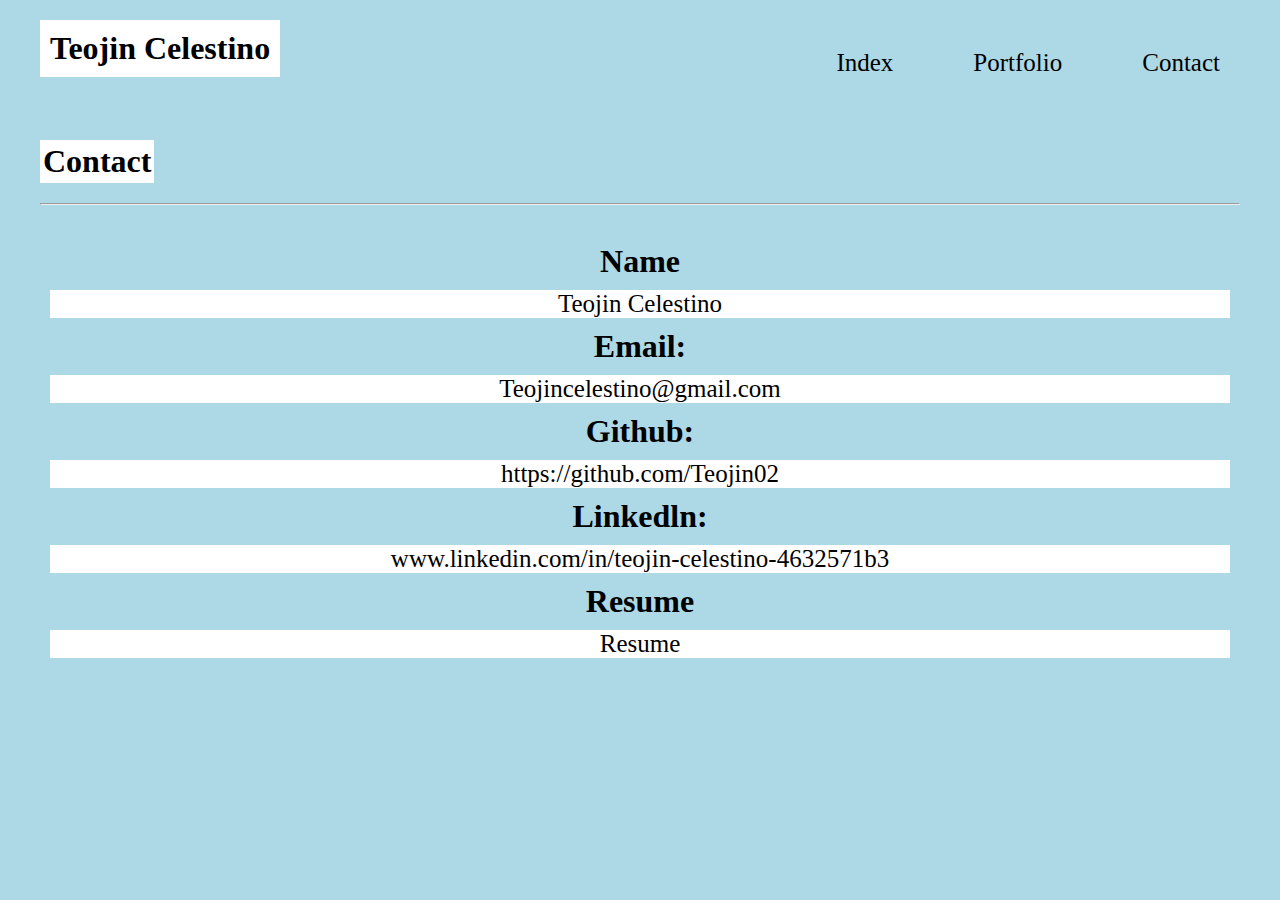
<file: contact.html>
<!doctype html>
<html lang="en">

<head>

  <meta charset="utf-8">
  <meta name="viewport" content="width=device-width, initial-scale=1, shrink-to-fit=no">


  <link rel="stylesheet" href="https://stackpath.bootstrapcdn.com/bootstrap/4.5.0/css/bootstrap.min.css"
    integrity="sha384-9aIt2nRpC12Uk9gS9baDl411NQApFmC26EwAOH8WgZl5MYYxFfc+NcPb1dKGj7Sk" crossorigin="anonymous">
  <link rel="stylesheet" href="contact.css">
  <title>Contact</title>

  <style>
  
  </style>
</head>

<nav>
  <ul>
    <h1>Teojin Celestino</h1>
    <li><a href="contact.html">Contact</a></li>
  </ul>
  <ul>
    <li><a href="portfolio.html">Portfolio</a>
    </li>
  </ul>
  <ul>
    <li><a href="index.html">Index</a></li>
  </ul>
</nav>
</div>
<div>
  

  <h1 id="header">
    Contact
  </h1>
  <hr>
  <br>
  <h1 id="name"><B>Name</B></h1>
  <form>
    <div class="form-group">
      <label for="exampleFormControlInput1" style="font-size: 25px;" >Teojin Celestino</label>
    </div>
    <h1 id="name"><b>Email:</b></h1>
    <div class="form-group">
      <label for="exampleFormControlInput1"> <a href="mailto:Teojincelestino@gmail.com">Teojincelestino@gmail.com</a></label>
    </div>
      <h1 id="name"><b>Github:</b></h1>
    <div class="form-group">
      <label for="exampleFormControlInput1"> <a href="https://github.com/Teojin02">https://github.com/Teojin02</a></label>
    </div>
      <h1 id="name"><b>Linkedln:</b></h1>
    <div class="form-group">
      <label for="exampleFormControlInput1"> <a href="www.linkedin.com/in/teojin-celestino-4632571b3">www.linkedin.com/in/teojin-celestino-4632571b3</a></label>
    </div>
      <h1 id="name"><b>Resume</b></h1>
    <div class="form-group">
      <label for="exampleFormControlInput1"> <a href="https://docs.google.com/document/d/1XNh0PbqmdsOUg2f9uJB-7LHWHept0o_pTafawoA6sOA/edit?usp=sharing">Resume</a></label>
    </div>


  <script src="https://code.jquery.com/jquery-3.5.1.slim.min.js"
    integrity="sha384-DfXdz2htPH0lsSSs5nCTpuj/zy4C+OGpamoFVy38MVBnE+IbbVYUew+OrCXaRkfj"
    crossorigin="anonymous"></script>
  <script src="https://cdn.jsdelivr.net/npm/popper.js@1.16.0/dist/umd/popper.min.js"
    integrity="sha384-Q6E9RHvbIyZFJoft+2mJbHaEWldlvI9IOYy5n3zV9zzTtmI3UksdQRVvoxMfooAo"
    crossorigin="anonymous"></script>
  <script src="https://stackpath.bootstrapcdn.com/bootstrap/4.5.0/js/bootstrap.min.js"
    integrity="sha384-OgVRvuATP1z7JjHLkuOU7Xw704+h835Lr+6QL9UvYjZE3Ipu6Tp75j7Bh/kR0JKI"
    crossorigin="anonymous"></script>
  </body>

</html>
</file>
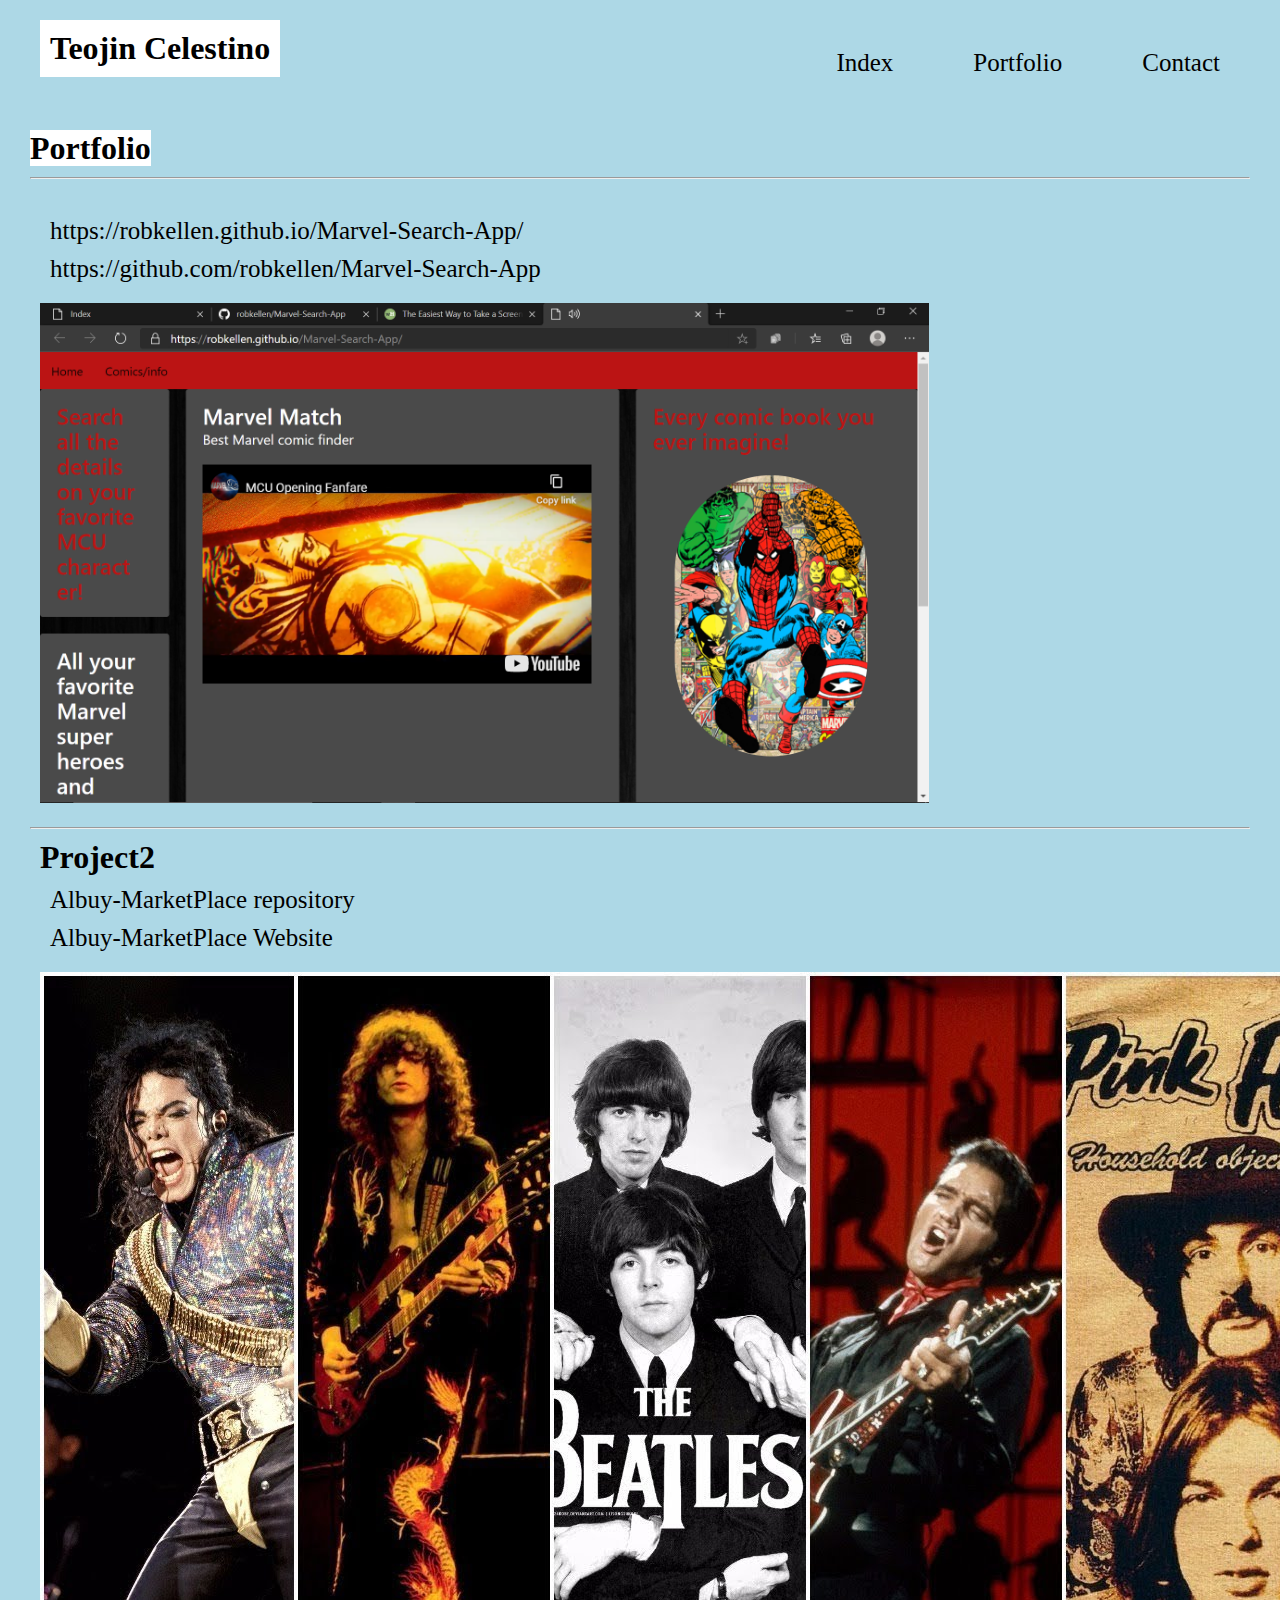
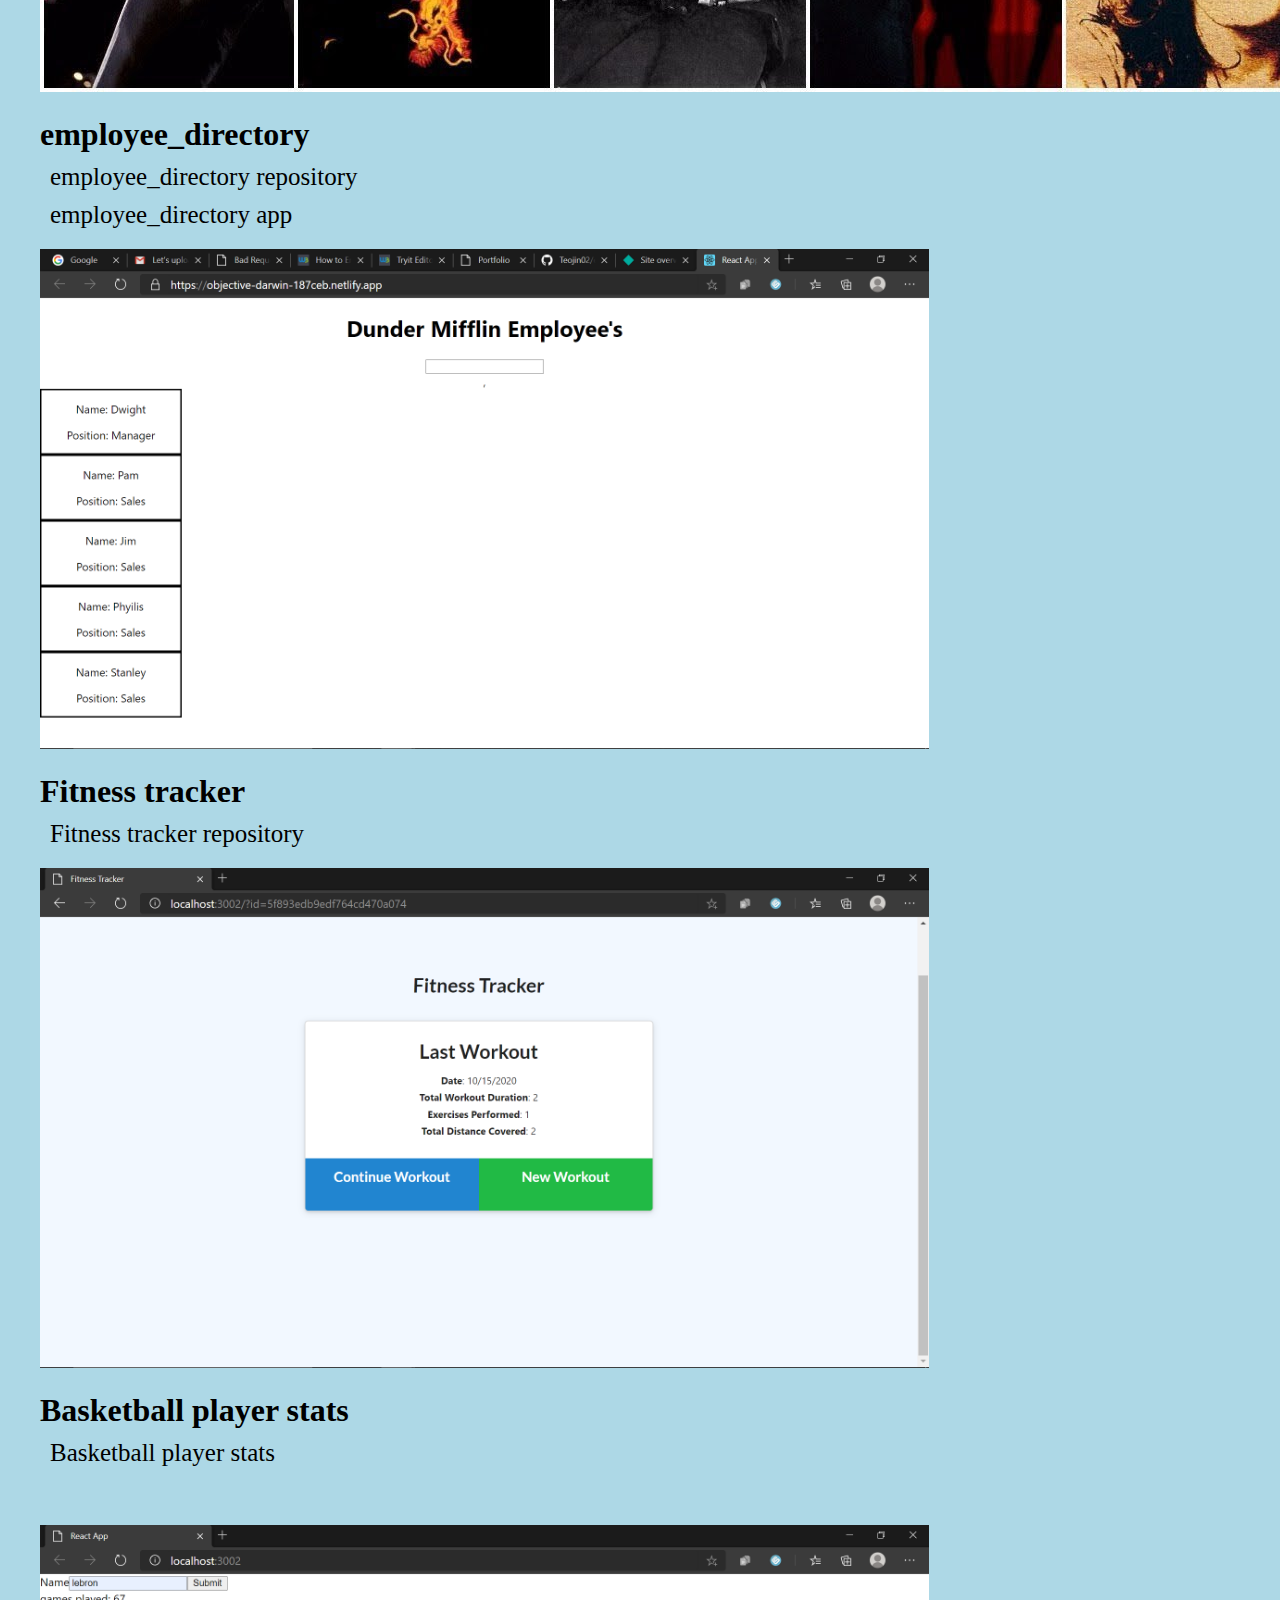
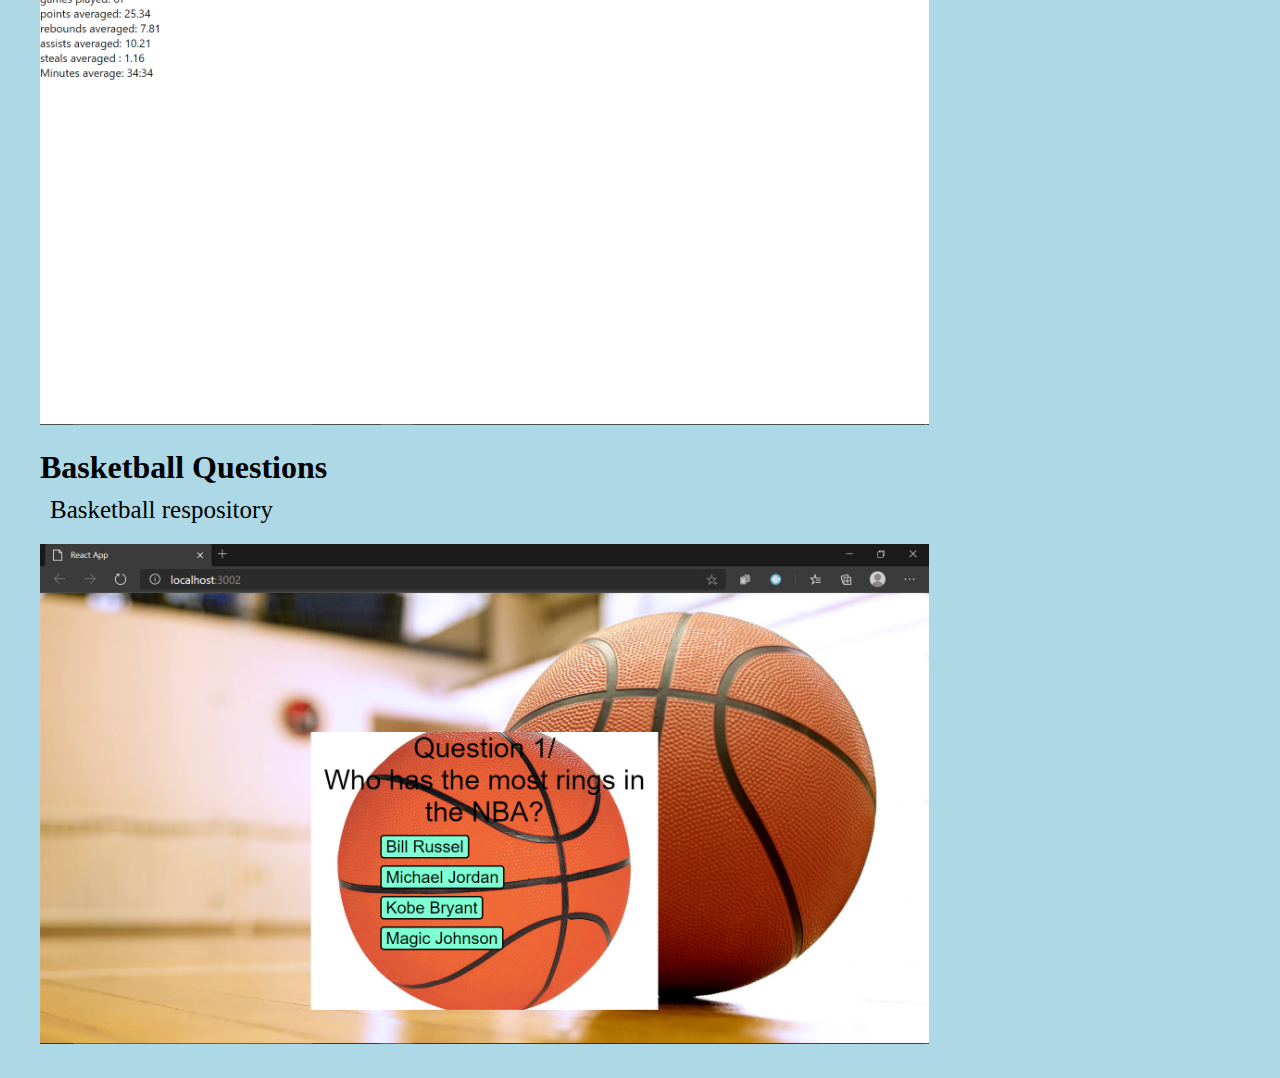
<file: portfolio.html>
<!doctype html>
<html lang="en">

<head>

  <meta charset="utf-8">
  <meta name="viewport" content="width=device-width, initial-scale=1, shrink-to-fit=no">


  <link rel="stylesheet" href="https://stackpath.bootstrapcdn.com/bootstrap/4.5.0/css/bootstrap.min.css"
    integrity="sha384-9aIt2nRpC12Uk9gS9baDl411NQApFmC26EwAOH8WgZl5MYYxFfc+NcPb1dKGj7Sk" crossorigin="anonymous">
  <link rel="stylesheet" href="portfolio.css">
  <title>Portfolio</title>

  <style>

  </style>
</head>

<nav>
  <ul>
    <h1>Teojin Celestino</h1>
    <li><a href="contact.html">Contact</a></li>
  </ul>
  <ul>
    <li><a href="portfolio.html">Portfolio</a>
    </li>
  </ul>
  <ul>
    <li><a href="index.html">Index</a></li>
  </ul>
</nav>

<h1 id="portfolio">
  Portfolio
</h1>
<hr>
<br>
<ul>
  <p><a href="https://robkellen.github.io/Marvel-Search-App/">https://robkellen.github.io/Marvel-Search-App/</a></p>
  <p><a href="https://github.com/robkellen/Marvel-Search-App">https://github.com/robkellen/Marvel-Search-App</a></p>
</ul>

<div>

  <img src="Screenshot (8).png" alt="Marvel Website" height="500px">
</div>
<hr>
<div class="Project-2">
  <h1>Project2</h1>
    <p><a href="https://github.com/Blakeehhler/Albuy-Marketplace.git">Albuy-MarketPlace repository</a></p>
    <p><a href="https://github.com/Blakeehhler/Albuy-Marketplace/blob/04-Supplemental/GitHubHerokuConnect.md">Albuy-MarketPlace Website</a></p>
<img src="artists.png" alt="Artist image" height="= 500px">
</div>
<div class="assingment-1">
  <h1>employee_directory</h1>
<p><a href="https://github.com/Teojin02/employee_directory.git">employee_directory repository</a></p>
<p><a href="https://objective-darwin-187ceb.netlify.app">employee_directory app</a></p>
<img src="./Screenshot (22).png" alt="employee directory" height="500px">
</div>

<div class="assingment-2">
  <h1>Fitness tracker</h1>
<p><a href="https://github.com/Teojin02/fitness-traker.git">Fitness tracker repository</a></p>
<img src="./Screenshot (23).png" alt="fitness tracker" height="500px">
</div>

<div class="assingment-3">
  <h1>Basketball player stats</h1>
<p><a href="https://github.com/Teojin02/basketball-player-stats.git">Basketball player stats</a></p>
<p><a href=""></a></p>
<img src="./Screenshot (24).png" alt="Basektball stats" height="500px">
</div>

<div class="assingment-4">
  <h1>Basketball Questions</h1>
<p><a href="https://github.com/Teojin02/Basketball-Questions.git">Basketball respository</a></p>
<img src="./Screenshot (25).png" alt="Basketball picture" height="500px">
</div>














<script src="https://code.jquery.com/jquery-3.5.1.slim.min.js"
  integrity="sha384-DfXdz2htPH0lsSSs5nCTpuj/zy4C+OGpamoFVy38MVBnE+IbbVYUew+OrCXaRkfj" crossorigin="anonymous"></script>
<script src="https://cdn.jsdelivr.net/npm/popper.js@1.16.0/dist/umd/popper.min.js"
  integrity="sha384-Q6E9RHvbIyZFJoft+2mJbHaEWldlvI9IOYy5n3zV9zzTtmI3UksdQRVvoxMfooAo" crossorigin="anonymous"></script>
<script src="https://stackpath.bootstrapcdn.com/bootstrap/4.5.0/js/bootstrap.min.js"
  integrity="sha384-OgVRvuATP1z7JjHLkuOU7Xw704+h835Lr+6QL9UvYjZE3Ipu6Tp75j7Bh/kR0JKI" crossorigin="anonymous"></script>
</body>

</html>
</file>
<file: contact.css>
* {
    margin: 10px;
    padding: 0;
  }

  body {
    background-color: lightblue;
  }

  nav {
    width: 100%;
    height: 100px;

  }

  ul li {
    float: right;

    display: inline-block;
    padding: 20px;
    line-height: 1;
  }

  ul h1 {
    float: left;
    background-color: white;
    color: black;
    padding: 10px;
    margin: 0;
  }



  a {
    color: black;
    font-size: 25px;
    text-decoration: none;
  }


  #header {
    background-color: white;
    display: inline-block;
    padding: 3px;

  }

  #exampleFormControlInput1 {
    width: 500px;

  }

  #exampleFormControlTextarea1 {
    width: 500px;
  }

  button {
    margin: 10px;

  }

  hr {
    margin: 10px;
  }
  .email-1{
   background-color:;
   display: inline-block;
   float: right;
   text-decoration: none;
   color: black;
  }

  .form-group {
      text-align: center;
      background-color: white;
      padding:0;
      


  }

  #name {
      text-align: center;
  }
</file>
<file: portfolio.css>
* {
    padding: 0;
    margin: 10px;
  }

  body {
    background-color: lightblue;
    
  }

  nav {
    width: 100%;
    height: 100px;

  }

  ul li {
    float: right;

    display: inline-block;
    padding: 20px;
    line-height: 1;
  }

  ul h1 {
    float: left;
    background-color: white;
    color: black;
    padding: 10px;
    margin: 0;
  }



  a {
    color: black;
    font-size: 25px;
    text-decoration: none;
  }

  
  }
  Form{
   

  }

  #header{
    background-color: white;
    display: inline-block;
    padding: 3px;
  }
  #exampleFormControlInput1 {
    width: 500px;

  }
  #exampleFormControlTextarea1 {
    width: 500px;
  }
  button{
    margin: 10px;
    
  }
  hr {
    margin: 10px;
  }

  .grid figure {
          position: relative;
          float: left;
          overflow: hidden;
          margin: 10px 1%;
          width: 500px;
          height: 330px;
          width: 48%;
          text-align: center;
          cursor: pointer;
      }

      .grid figure img {
          width: 100%;
          position: relative;
          display: block;
          min-height: 100%;
          max-width: 100%;
          opacity: 1;
      }

      .grid figure figcaption {
          padding: 2em;
          color: #575656;
          text-transform: none;
          font-size: 1.25em;
       
      }

     #portfolio {
       background-color: white;
       display: inline;
     }
</file>
